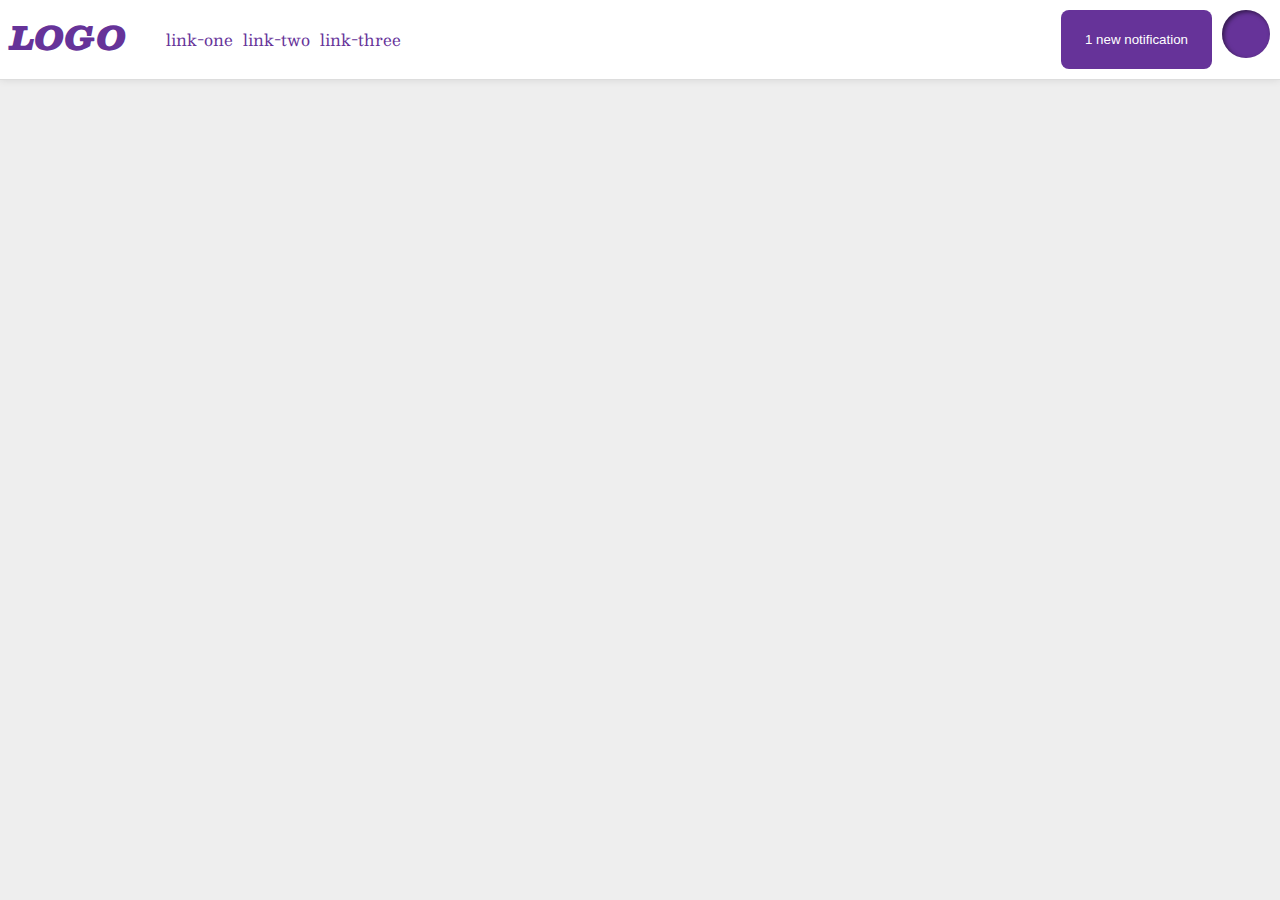
<file: foundations/flex/03-flex-header-2/index.html>
<!DOCTYPE html>
<html lang="en">
  <head>
    <meta charset="UTF-8">
    <meta http-equiv="X-UA-Compatible" content="IE=edge">
    <meta name="viewport" content="width=device-width, initial-scale=1.0">
    <title>Flex Header 2</title>
    <link rel="stylesheet" href="style.css">
  </head>
  <body>
    <div class="header">
      <div class="left">
        <div class="logo">
          LOGO
        </div>
        <ul class="links">
          <li><a href="https://google.com">link-one</a></li>
          <li><a href="https://google.com">link-two</a></li>
          <li><a href="https://google.com">link-three</a></li>
        </ul>
      </div>
      <div class="rigth">
        <button class="notifications">
          1 new notification
        </button>
        <div class="profile-image"></div>
      </div>
    </div>
  </body>
</html>
</file>
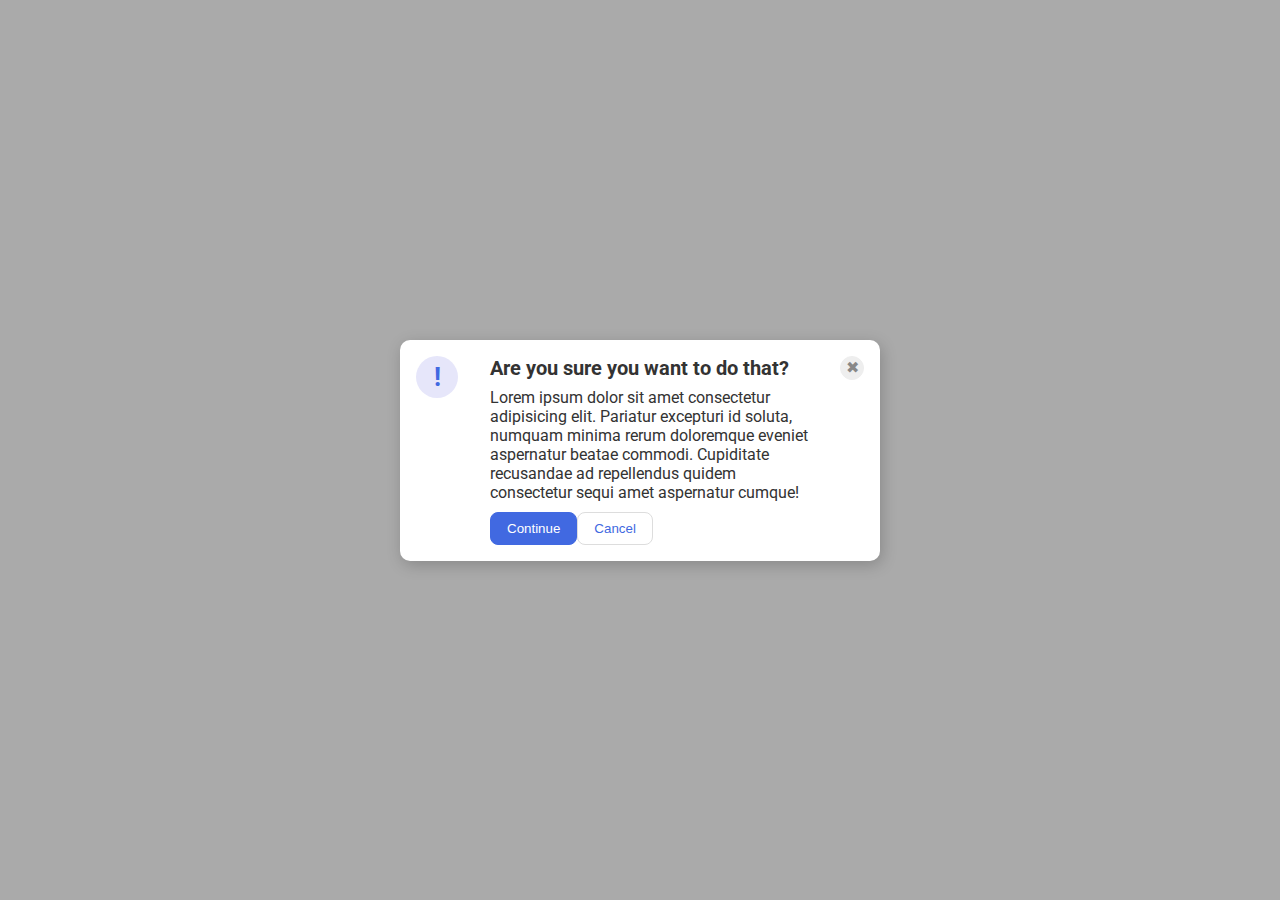
<file: foundations/flex/05-flex-modal/index.html>
<!DOCTYPE html>
<html lang="en">
  <head>
    <meta charset="UTF-8">
    <meta http-equiv="X-UA-Compatible" content="IE=edge">
    <meta name="viewport" content="width=device-width, initial-scale=1.0">
    <link rel="stylesheet" href="style.css">
    <title>Modal</title>
  </head>
  <body>
    <div class="modal">

      <div class="icon">
        <div class="icon">!</div>
      </div>

   

    <div class="column"> 
      <div class="header">Are you sure you want to do that?</div>



      <div class="text">Lorem ipsum dolor sit amet consectetur adipisicing elit. Pariatur excepturi id soluta, numquam minima rerum doloremque eveniet aspernatur beatae commodi. Cupiditate recusandae ad repellendus quidem consectetur sequi amet aspernatur cumque!</div>
      
      <div class="button">
        <button class="continue">Continue</button>
        <button class="cancel">Cancel</button>
      </div>

   

    </div>
    
    <div class="close">
      <button class="close-button">✖</button>
    </div>

    </div>
  </body>
</html>
</file>
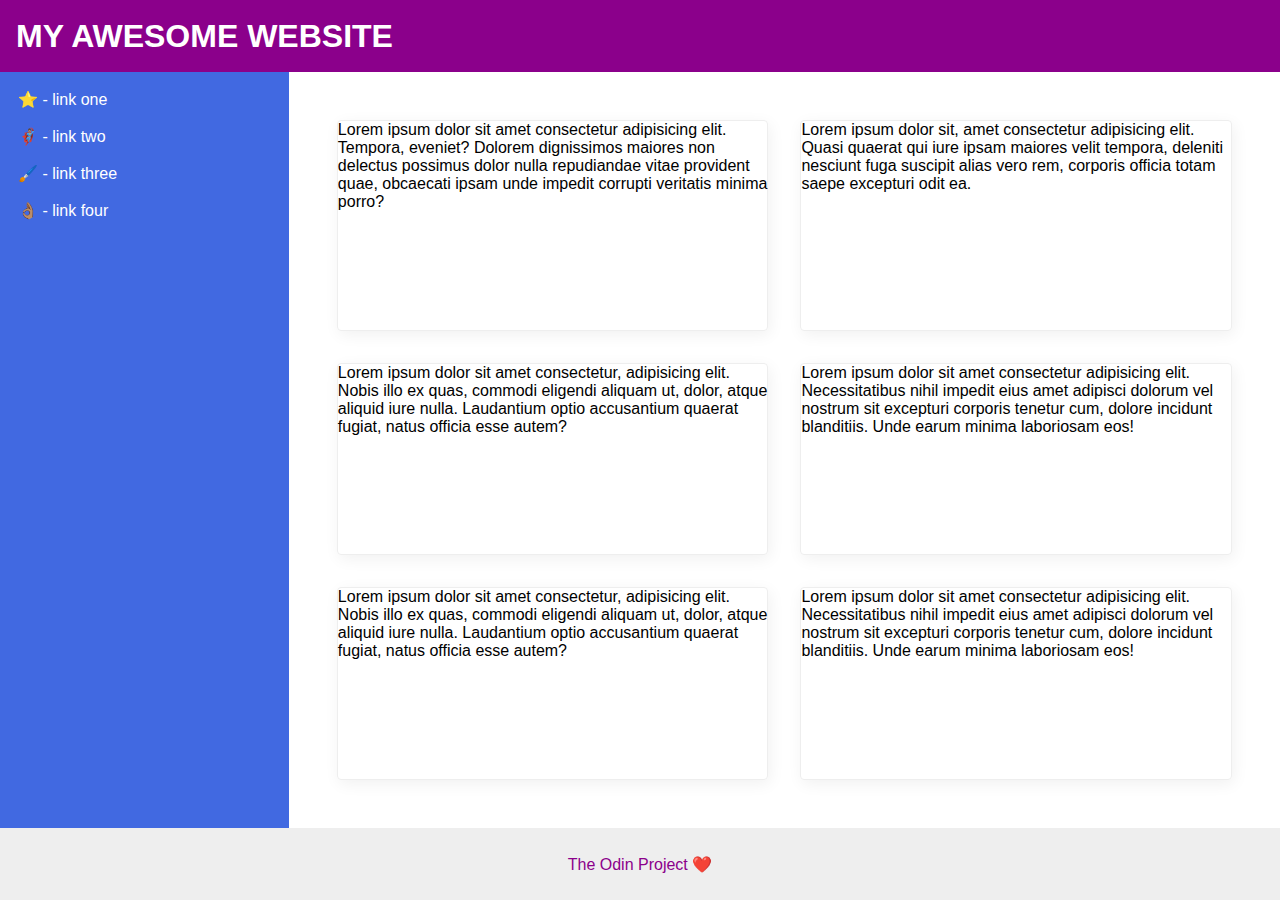
<file: foundations/flex/07-flex-layout-2/index.html>
<!DOCTYPE html>
<html lang="en">
  <head>
    <meta charset="UTF-8">
    <meta http-equiv="X-UA-Compatible" content="IE=edge">
    <meta name="viewport" content="width=device-width, initial-scale=1.0">
    <title>The Holy Grail</title>
    <link rel="stylesheet" href="style.css">
  </head>
  <body>
    <div class="header">
      MY AWESOME WEBSITE
    </div>



    <div class="middle"> 
      <div class="sidebar">
        <ul>
          <li><a href="#">⭐ - link one</a></li>
          <li><a href="#">🦸🏽‍♂️ - link two</a></li>
          <li><a href="#">🖌️ - link three</a></li>
          <li><a href="#">👌🏽 - link four</a></li>
        </ul>
      </div>
    
      <div class="cards"> 
        <div class="card">Lorem ipsum dolor sit amet consectetur adipisicing elit. Tempora, eveniet? Dolorem dignissimos maiores non delectus possimus dolor nulla repudiandae vitae provident quae, obcaecati ipsam unde impedit corrupti veritatis minima porro?</div>
        <div class="card">Lorem ipsum dolor sit, amet consectetur adipisicing elit. Quasi quaerat qui iure ipsam maiores velit tempora, deleniti nesciunt fuga suscipit alias vero rem, corporis officia totam saepe excepturi odit ea.</div>
        <div class="card">Lorem ipsum dolor sit amet consectetur, adipisicing elit. Nobis illo ex quas, commodi eligendi aliquam ut, dolor, atque aliquid iure nulla. Laudantium optio accusantium quaerat fugiat, natus officia esse autem?</div>
        <div class="card">Lorem ipsum dolor sit amet consectetur adipisicing elit. Necessitatibus nihil impedit eius amet adipisci dolorum vel nostrum sit excepturi corporis tenetur cum, dolore incidunt blanditiis. Unde earum minima laboriosam eos!</div>
        <div class="card">Lorem ipsum dolor sit amet consectetur, adipisicing elit. Nobis illo ex quas, commodi eligendi aliquam ut, dolor, atque aliquid iure nulla. Laudantium optio accusantium quaerat fugiat, natus officia esse autem?</div>
        <div class="card">Lorem ipsum dolor sit amet consectetur adipisicing elit. Necessitatibus nihil impedit eius amet adipisci dolorum vel nostrum sit excepturi corporis tenetur cum, dolore incidunt blanditiis. Unde earum minima laboriosam eos!</div>
      </div>
   </div>  



    <div class="footer">
      The Odin Project ❤️
    </div>
  </body>
</html>
</file>
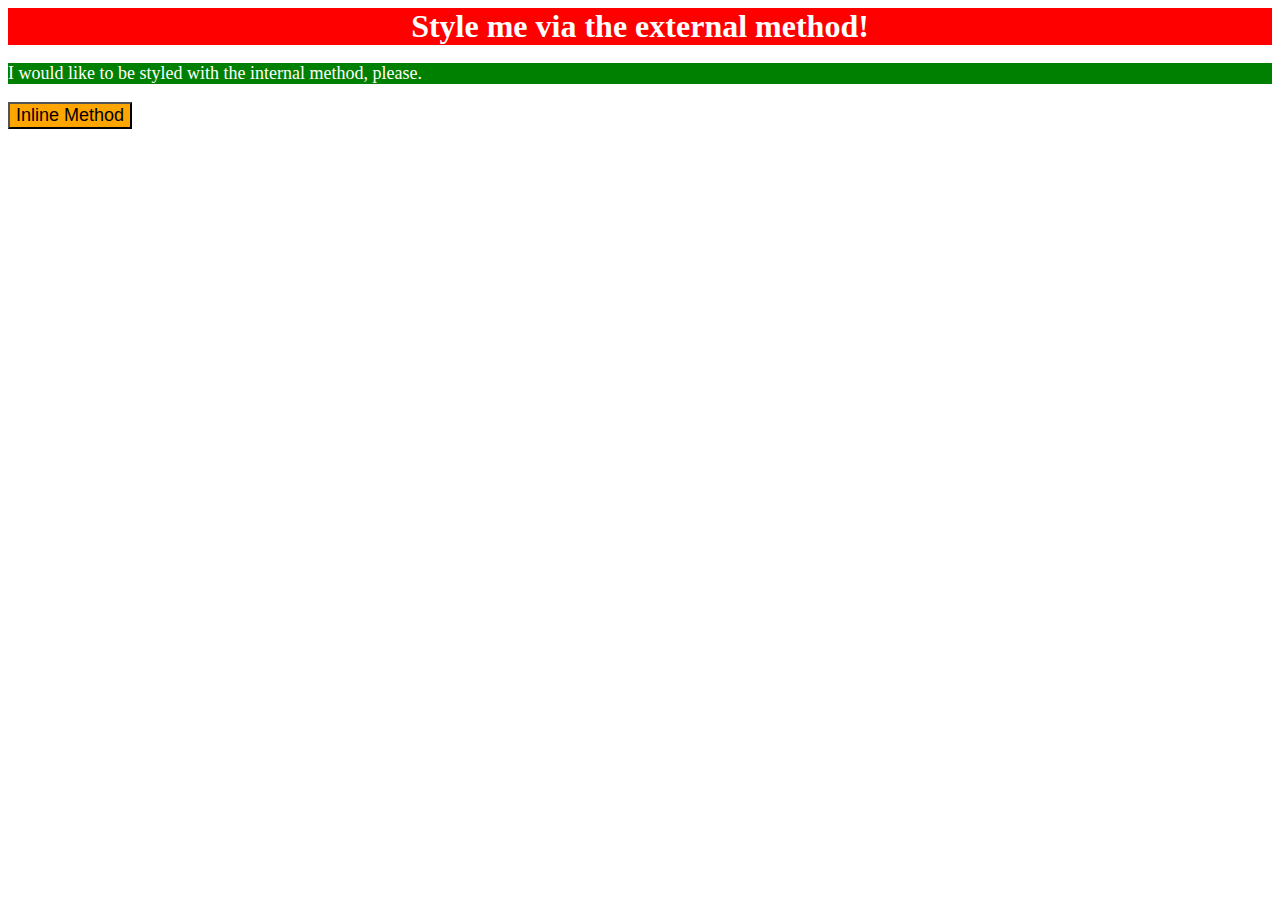
<file: foundations/intro-to-css/01-css-methods/index.html>
<!DOCTYPE html>
<html lang="en">
  <head>
    <meta charset="UTF-8">
    <meta http-equiv="X-UA-Compatible" content="IE=edge">
    <meta name="viewport" content="width=device-width, initial-scale=1.0">
    <title>Methods for Adding CSS</title>
    <link rel="stylesheet" href="styles.css">
    <style> 
    p {
      background-color: green;
      color:white;
      font-size: 18px;
    }

    </style>
  </head>
  <body>
    <div>Style me via the external method!</div>
    <p>I would like to be styled with the internal method, please.</p>
    <button style="background-color: orange; font-size: 18px;">Inline Method</button>
  </body>
</html>
</file>
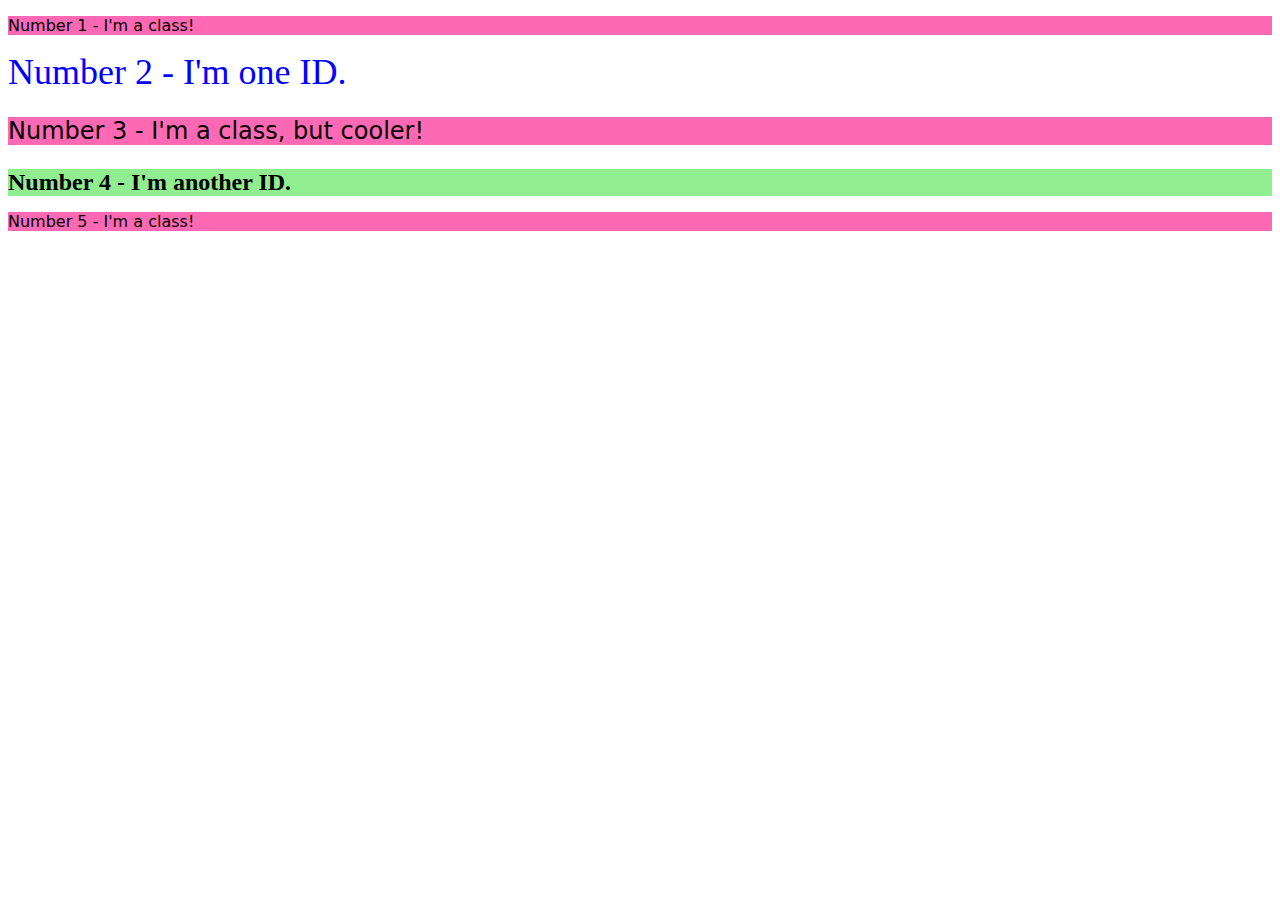
<file: foundations/intro-to-css/02-class-id-selectors/index.html>
<!DOCTYPE html>
<html lang="en">
  <head>
    <meta charset="UTF-8">
    <meta http-equiv="X-UA-Compatible" content="IE=edge">
    <meta name="viewport" content="width=device-width, initial-scale=1.0">
    <title>Class and ID Selectors</title>
    <link rel="stylesheet" href="style.css">
  </head>
  <body>
    <p class="odd">Number 1 - I'm a class!</p>
    <div id="second">Number 2 - I'm one ID.</div>
    <p class="odd cooler" >Number 3 - I'm a class, but cooler!</p>
    <div id="fourth">Number 4 - I'm another ID.</div>
    <p class="odd">Number 5 - I'm a class!</p>
  </body>
</html>
</file>
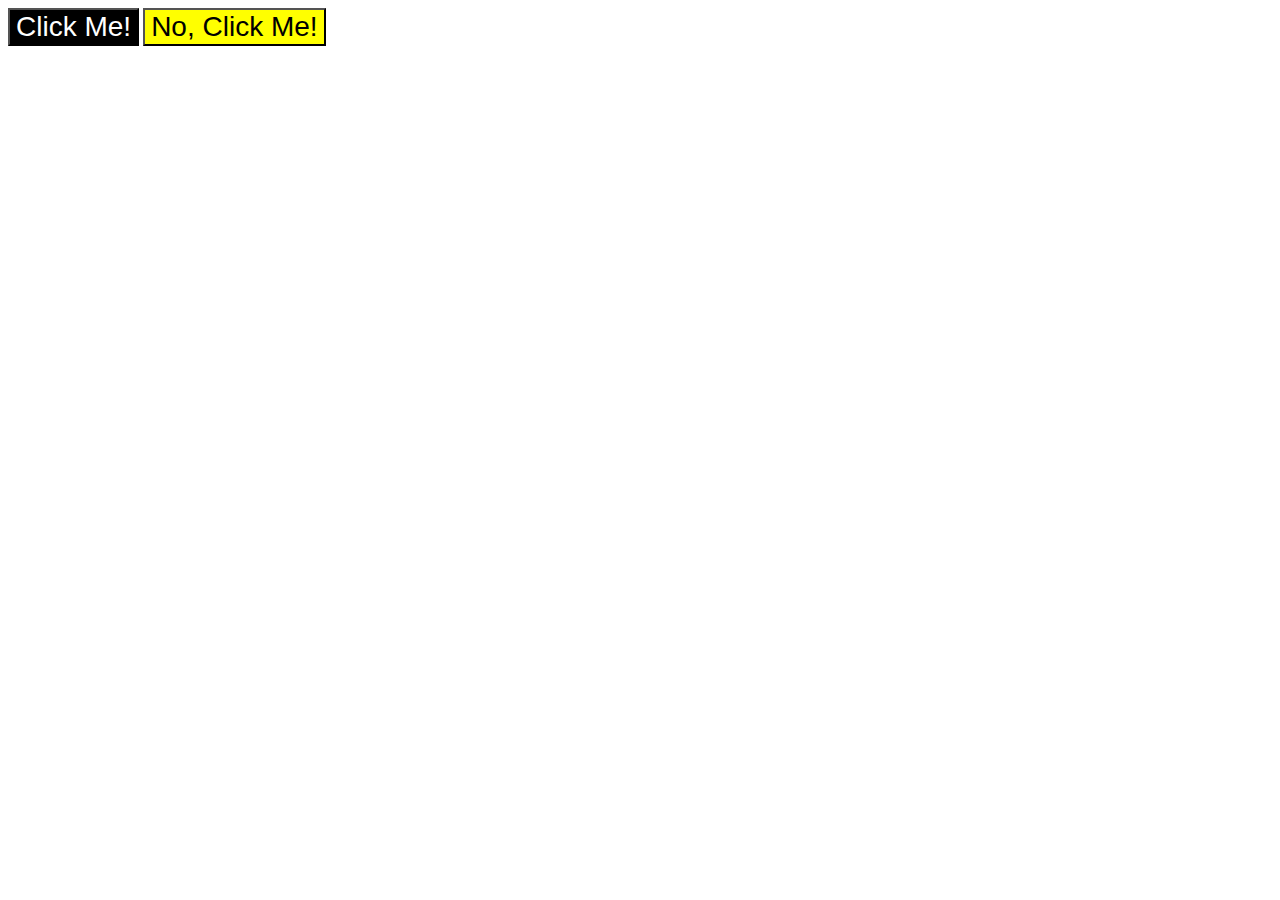
<file: foundations/intro-to-css/03-grouping-selectors/index.html>
<!DOCTYPE html>
<html lang="en">
  <head>
    <meta charset="UTF-8">
    <meta http-equiv="X-UA-Compatible" content="IE=edge">
    <meta name="viewport" content="width=device-width, initial-scale=1.0">
    <title>Grouping Selectors</title>
    <link rel="stylesheet" href="style.css">
  </head>
  <body>
    <button class="first">Click Me!</button>
    <button class="second">No, Click Me!</button>
  </body>
</html>
</file>
<file: foundations/flex/03-flex-header-2/style.css>
/* this is some magical font-importing.  
you'll learn about it later. */
@import url('https://fonts.googleapis.com/css2?family=Besley:ital,wght@0,400;1,900&display=swap');

body {
  margin: 0;
  background: #eee;
  font-family: Besley, serif;
}

.header {
  background: white;
  border-bottom: 1px solid #ddd;
  box-shadow: 0 0 8px rgba(0,0,0,.1);
  display: flex;
  justify-content: space-between;
}

.profile-image {
  background: rebeccapurple;
  box-shadow: inset 2px 2px 4px rgba(0,0,0,.5);
  border-radius: 50%;
  width: 48px;
  height: 48px;
}

.logo {
  color: rebeccapurple;
  font-size: 32px;
  font-weight: 900;
  font-style: italic;

}

button {
  border: none;
  border-radius: 8px;
  background: rebeccapurple;
  color: white;
  padding: 8px 24px;
}

a {
  /* this removes the line under our links */
  text-decoration: none;
  color: rebeccapurple;
}

ul {
  list-style-type: none;
  display: flex;
  gap: 10px;

}


.left {
  display: flex;
  margin: 10px;

  
  
}

.rigth {
display: flex;
gap: 10px;
margin: 10px;

}
</file>
<file: foundations/flex/05-flex-modal/style.css>
@import url('https://fonts.googleapis.com/css2?family=Roboto:wght@400;700&display=swap');

html, body {
  height: 100%;
}

body {
  font-family: Roboto, sans-serif;
  margin: 0;
  background: #aaa;
  color: #333;
  /* I'll give you this one for free lol */
  display: flex;
  align-items: center;
  justify-content: center;
}

.modal {
  background: white;
  width: 480px;
  border-radius: 10px;
  box-shadow: 2px 4px 16px rgba(0,0,0,.2);
}

.icon {
  color: royalblue;
  font-size: 26px;
  font-weight: 700;
  background: lavender;
  width: 42px;
  height: 42px;
  border-radius: 50%;
  display: flex;
  align-items: center;
  justify-content: center;
}

.close-button {
  background: #eee;
  border-radius: 50%;
  color: #888;
  font-weight: 400;
  font-size: 16px;
  height: 24px;
  width: 24px;
  display: flex;
  align-items: center;
  justify-content: center;
  border: 1px solid #eee;
  padding: 0;
}

button {
  cursor: pointer;
  padding: 8px 16px;
  border-radius: 8px;
}

button.continue {
  background: royalblue;
  border: 1px solid royalblue;
  color: white;
}

button.cancel {
  background: white;
  border: 1px solid #ddd;
  color: royalblue;
}

.modal{
display: flex;
align-items: start;



}

.icon{
  margin: 16px;


  

}

.close {
  margin: 16px;

}

.column {
display: flex;
flex-direction: column;
margin: 16px;




}

.button {
display: flex;
margin-top: 10px;


}

.header{
  font-weight: 700;
  font-size: 20px;
  margin-bottom: 8px;

}
</file>
<file: foundations/flex/07-flex-layout-2/style.css>
body {
  font-family: -apple-system, BlinkMacSystemFont, 'Segoe UI', Roboto, Oxygen, Ubuntu, Cantarell, 'Open Sans', 'Helvetica Neue', sans-serif;
  margin: 0;
  min-height: 100vh;
  flex-direction: column;
  display: flex;

}

a { 
  text-decoration: none;   
  color: white;



}

ul {
  display: flex;
  list-style: none;
  padding: 0;
  margin: 0;
  padding: 18px;
flex-direction: column;
gap: 18px;


}



.header {
  height: 72px;
  background: darkmagenta;
  color: white;
  font-size: 32px;
  font-weight: 700;
  display: flex;
  align-items: center;
  padding-left: 16px;
  
}

.footer {
  display: flex;
  height: 72px;
  background: #eee;
  color: darkmagenta;
  justify-content: center;
  align-items: center;

}

.sidebar {
  background: royalblue;
  box-sizing: border-box;
  flex: 1 1 3000px;
}

.card {
  border: 1px solid #eee;
  box-shadow: 2px 4px 16px rgba(0,0,0,.06);
  border-radius: 4px;
  flex: 1 1 300px;



}

.cards {
display: flex;
flex-wrap: wrap;
padding: 48px;
gap: 32px;

}

.middle {
  display:  flex;
  flex: 1;
}
</file>
<file: foundations/intro-to-css/01-css-methods/styles.css>
div {
 background-color: red;
 color: white;
 font-size: 32px;
 text-align: center;
 font-weight: bold; 
 

}
</file>
<file: foundations/intro-to-css/02-class-id-selectors/style.css>
.odd {
    background-color: rgb(255,105,180);
    font-family: "Verdana", "DejaVu Sans", sans-serif;

}

#second { 
    color: rgb(0,0,255);
    font-size: 36px;


}

.odd.cooler {
    font-size: 24px;
}

#fourth {
    background-color: rgb(144,238,144);
    font-size: 24px;
    font-weight: bold;


}
</file>
<file: foundations/intro-to-css/03-grouping-selectors/style.css>
.first{
    background-color: black;
    color: white;
}

.second{
    background-color: yellow;
}

.first, .second {
    font-size: 28px;
    font-family: "Helvetica", "Times New Roman", sans-serif;

}
</file>
